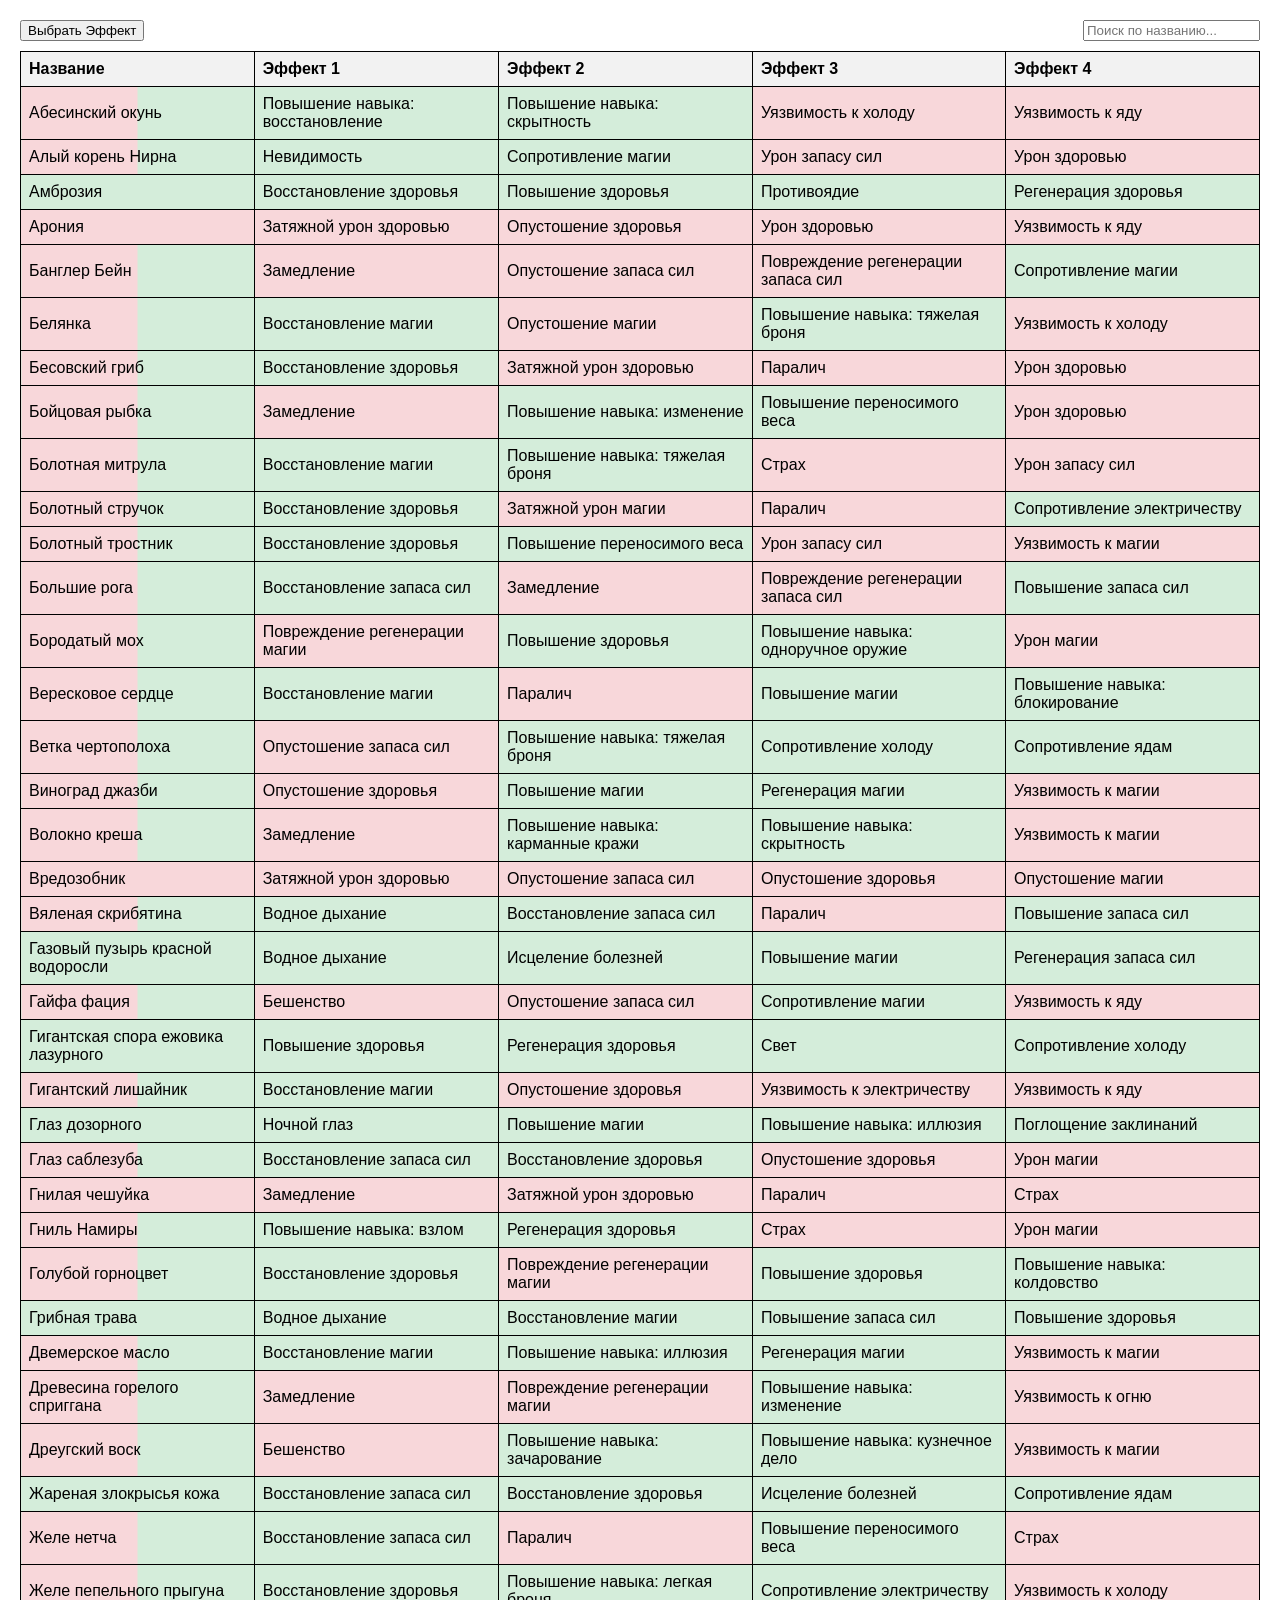
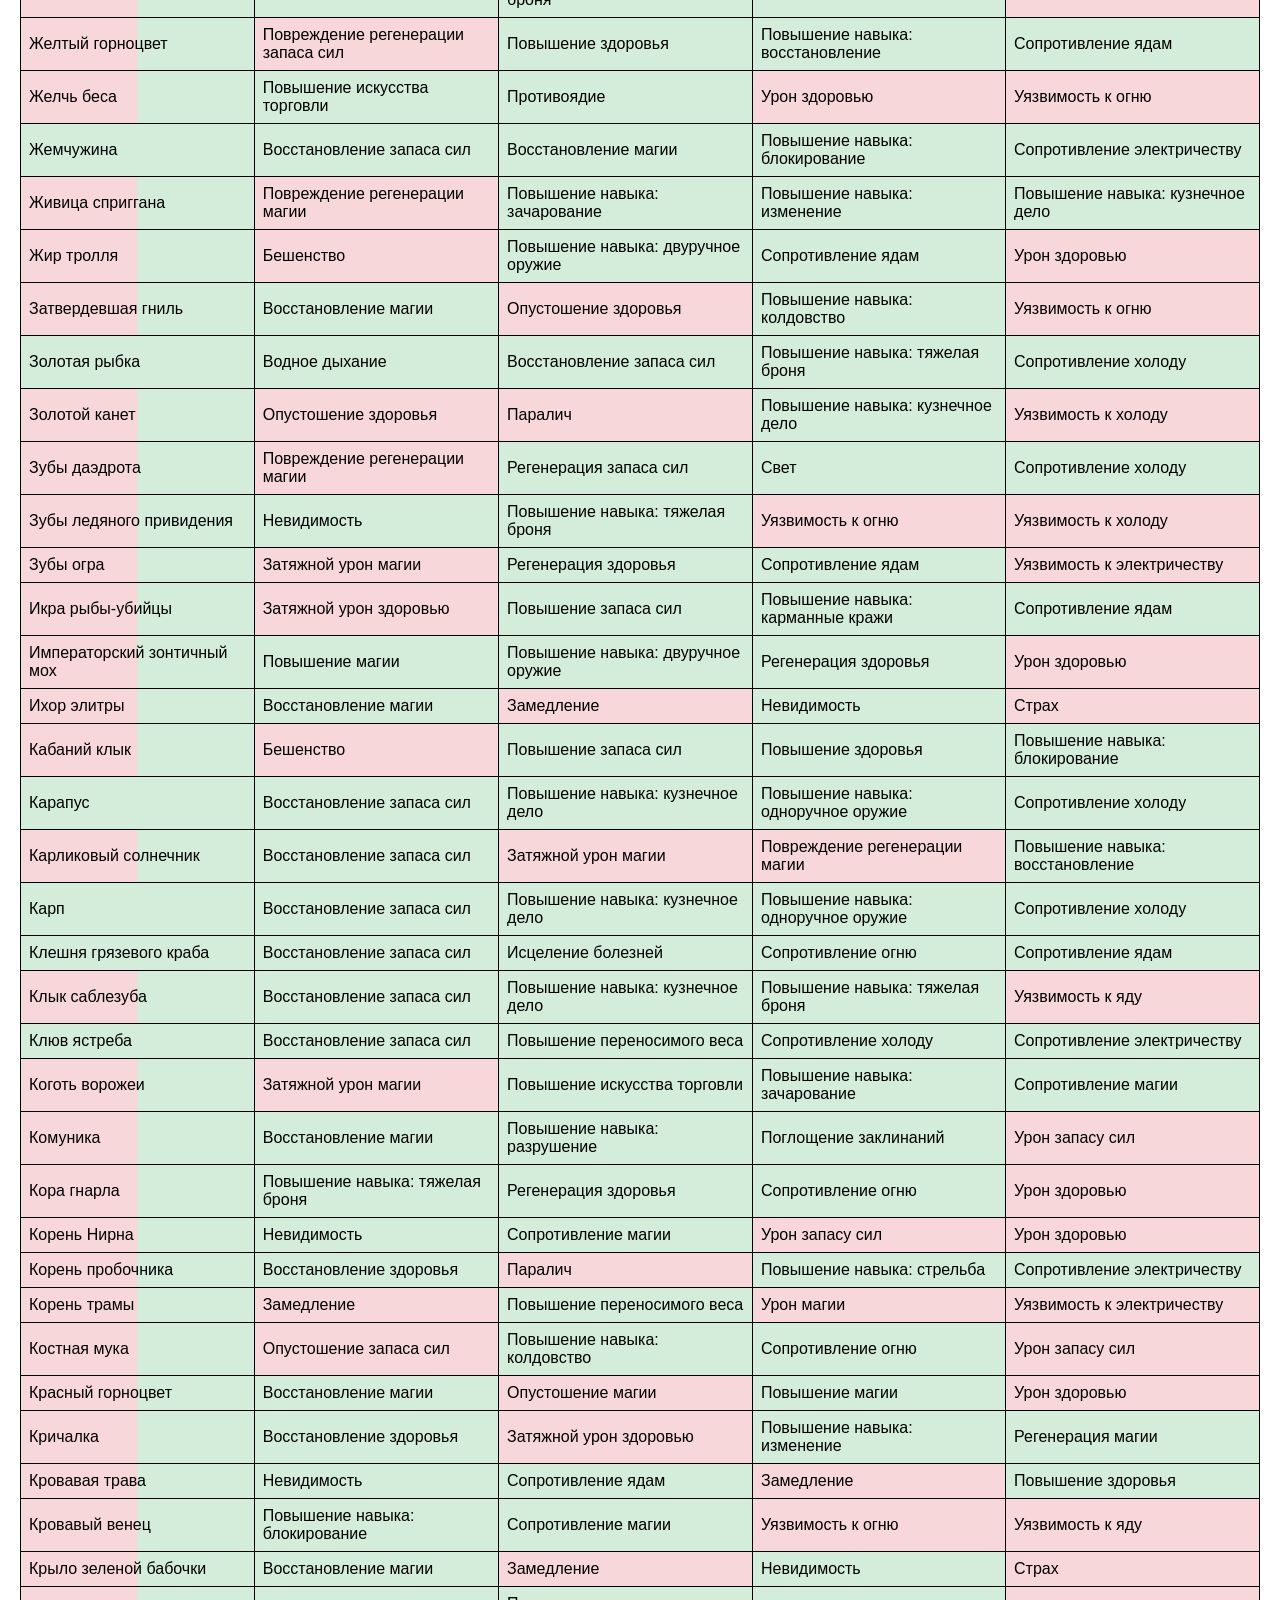
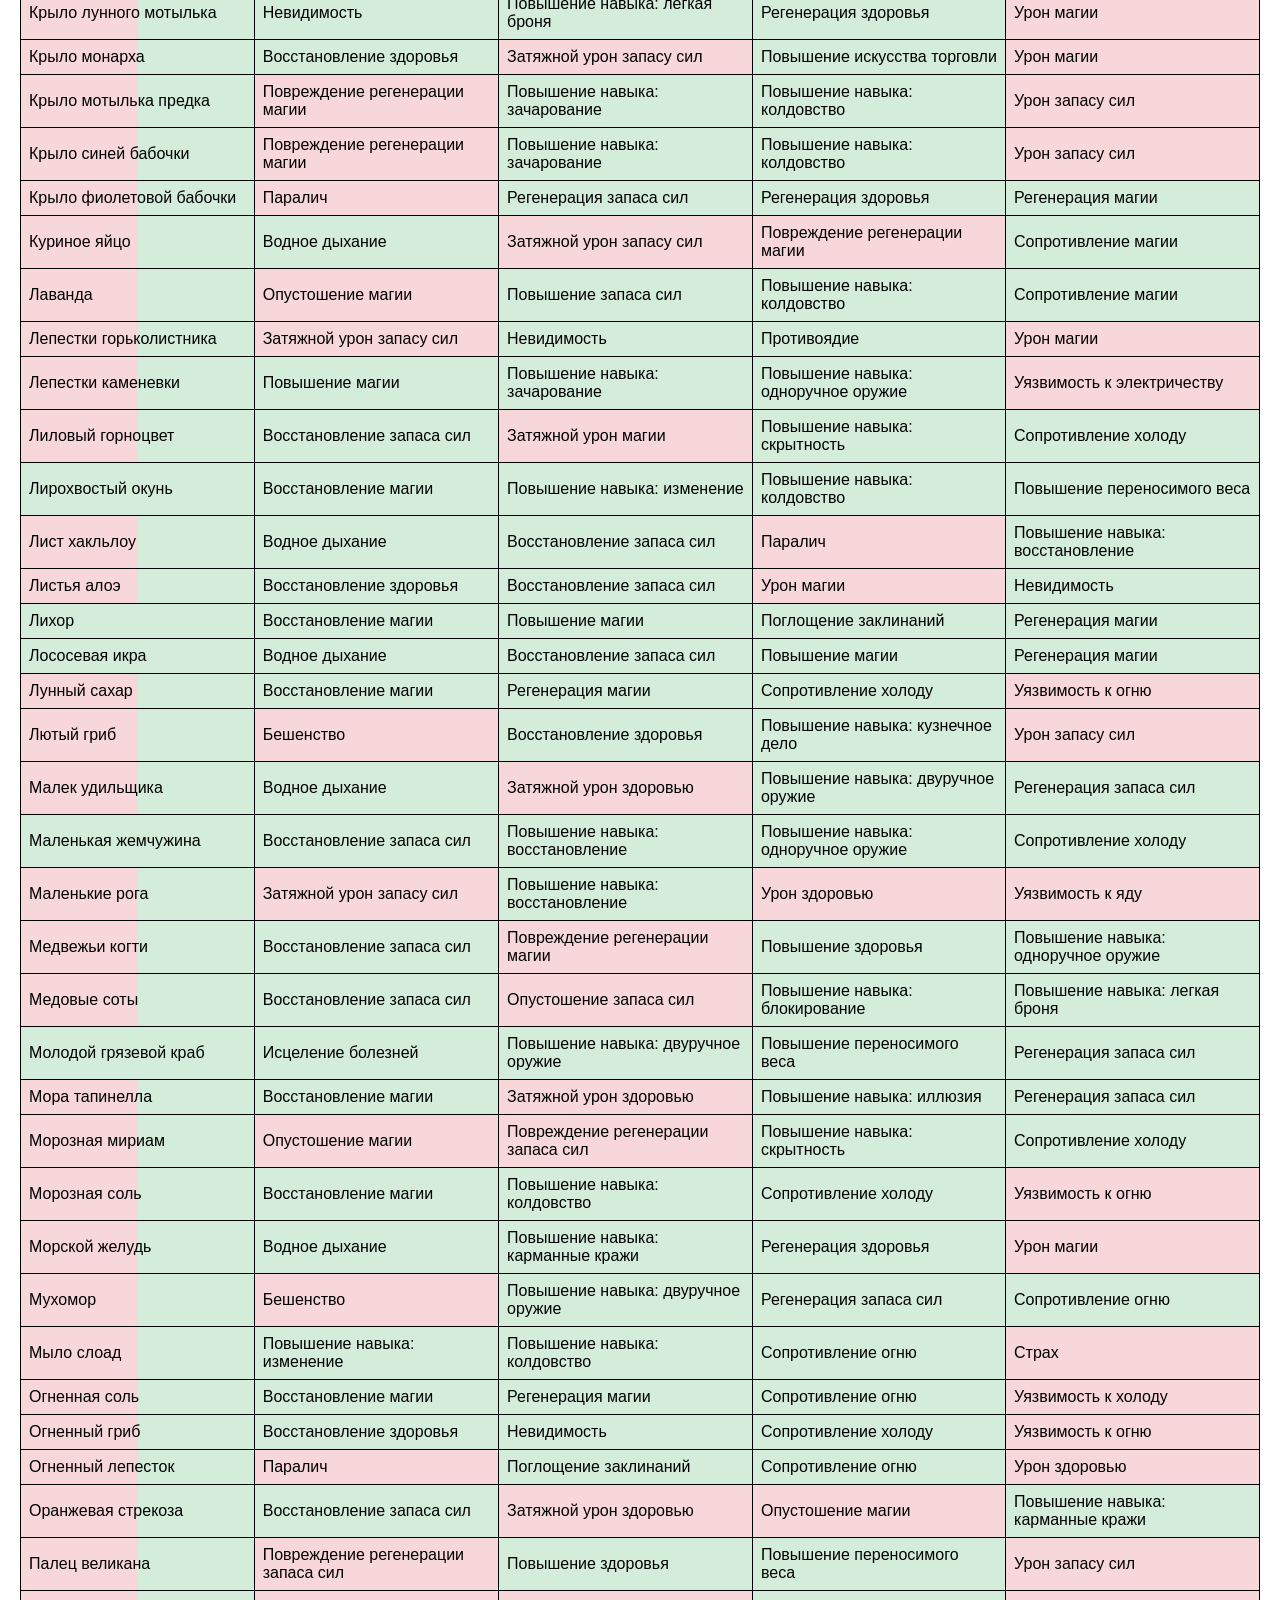
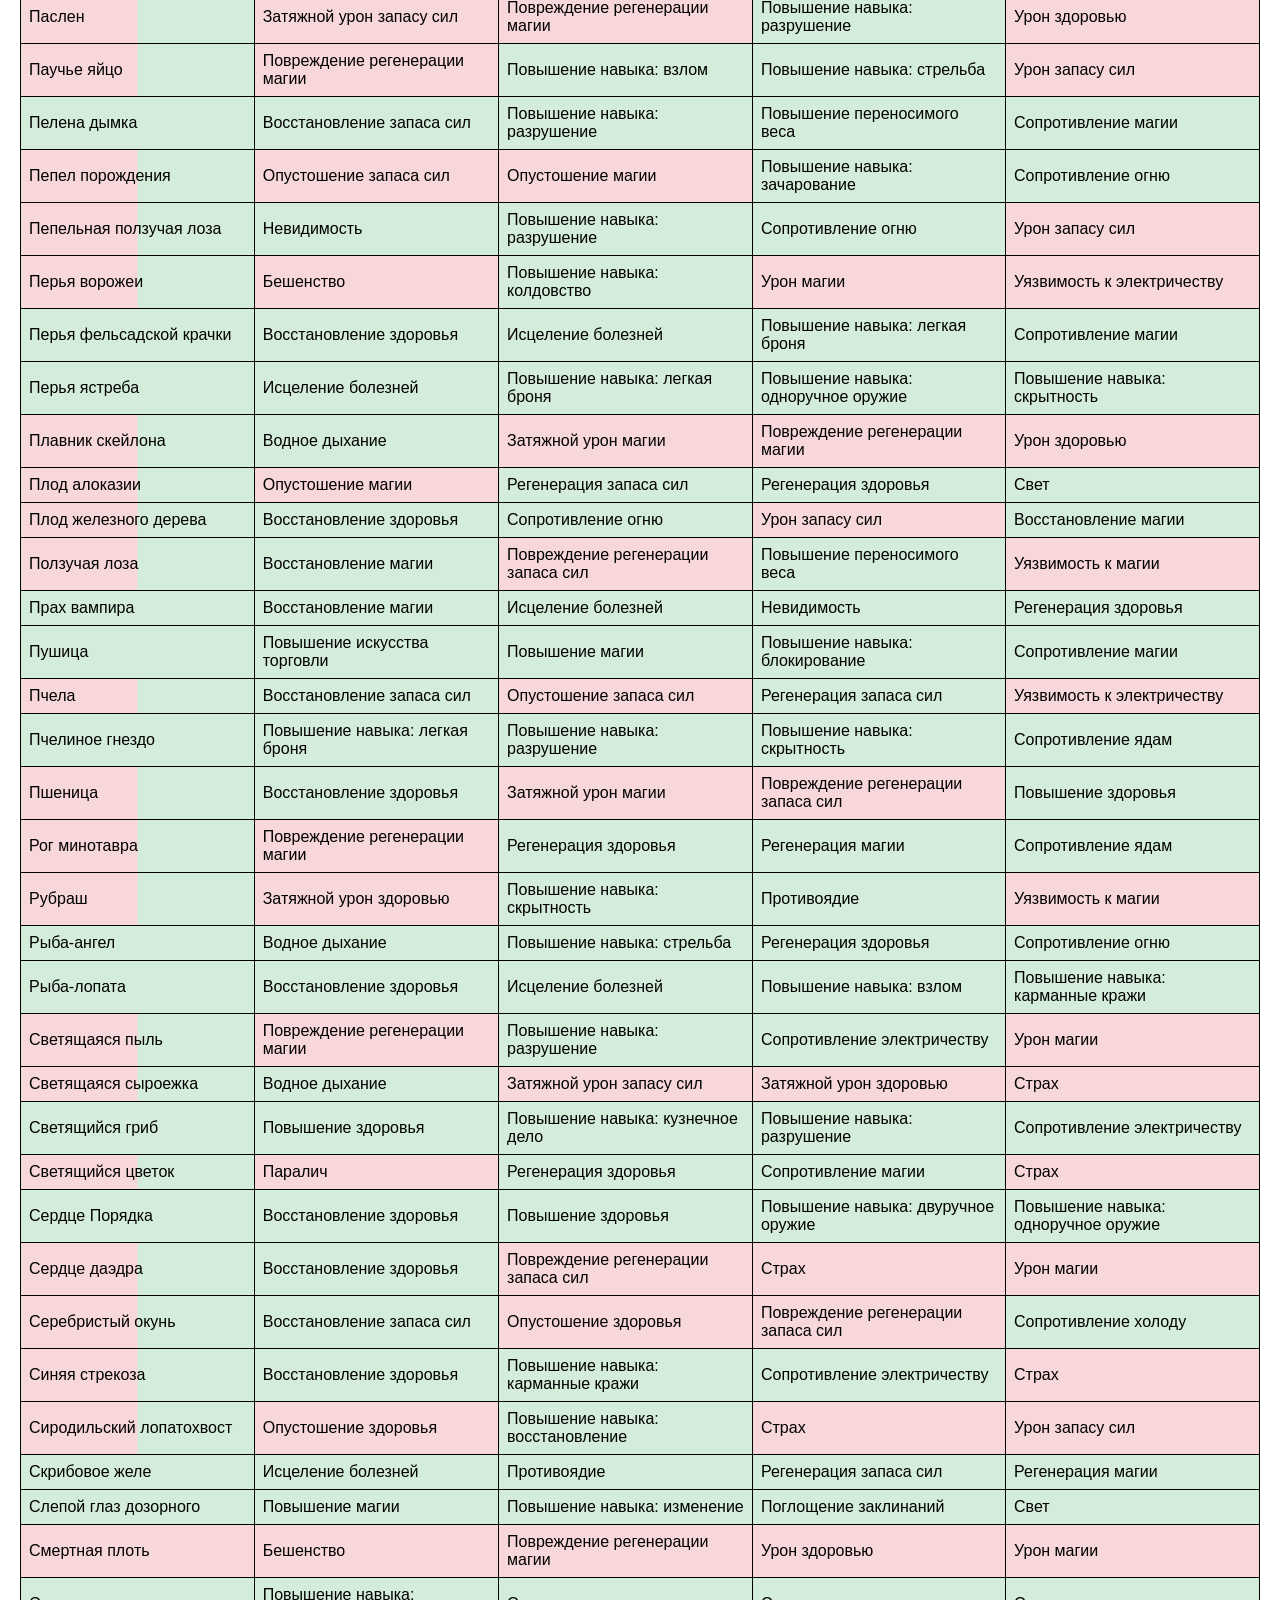
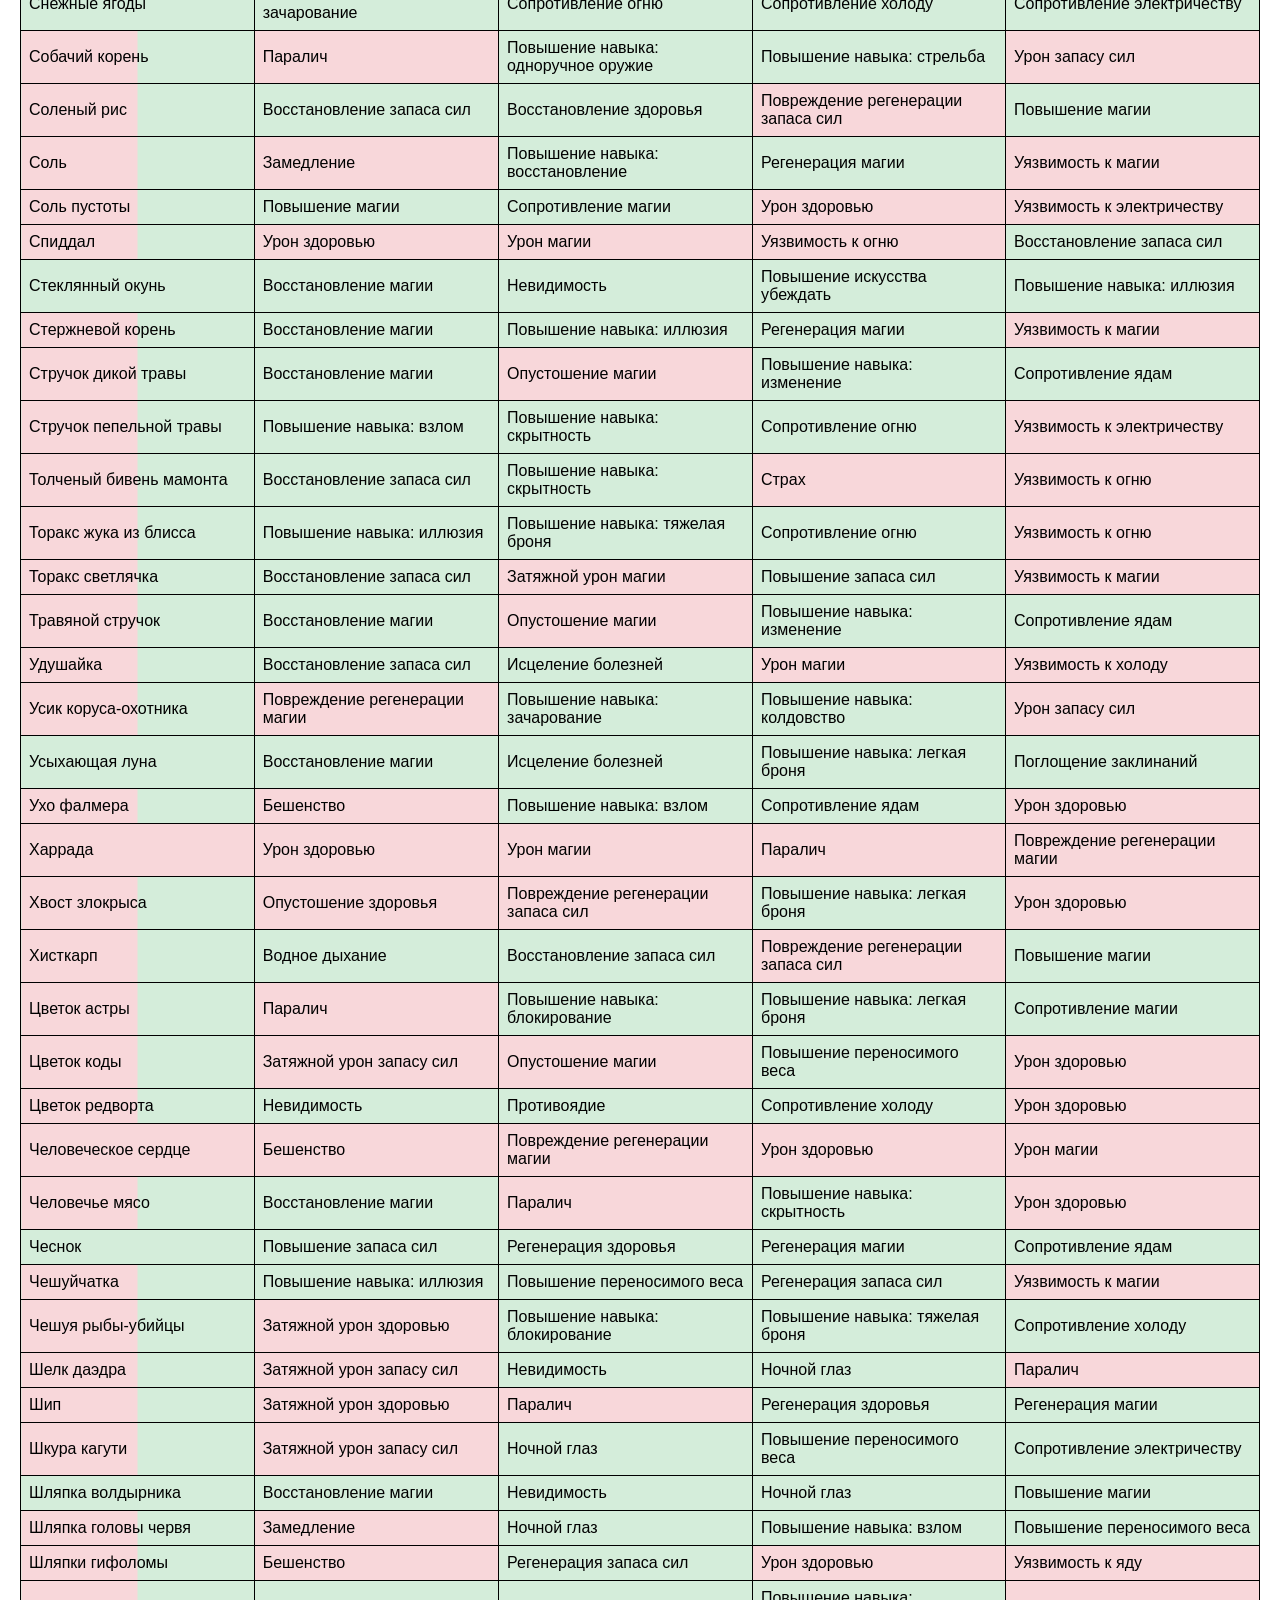
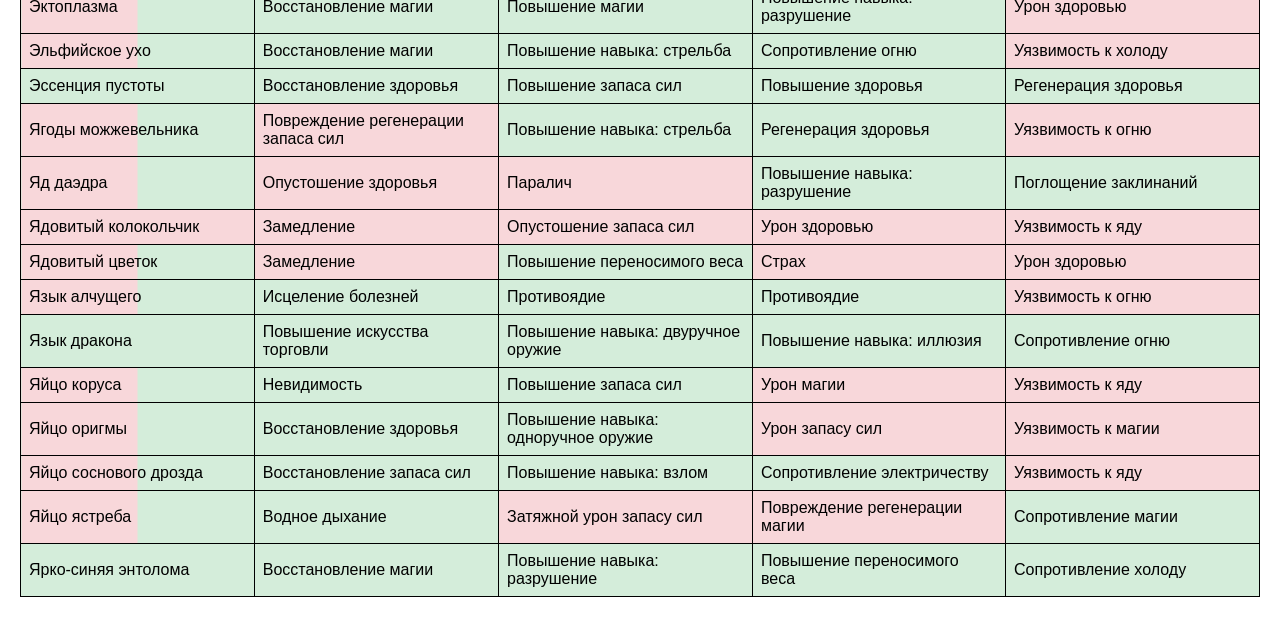
<file: site.html>
<!DOCTYPE html>
<html lang="ru">
<head>
    <meta charset="UTF-8">
    <meta name="viewport" content="width=device-width, initial-scale=1.0">
    <title>Алхимические Эффекты</title>
    <script src="https://code.jquery.com/jquery-3.6.0.min.js"></script>
    <style>
        body { font-family: Arial, sans-serif; margin: 20px; }
        table { width: 100%; border-collapse: collapse; margin-top: 10px; }
        th, td { border: 1px solid black; padding: 8px; text-align: left; cursor: pointer; }
        th { background-color: #f2f2f2; }
        .menu {
            display: none;
            position: absolute;
            background: white;
            border: 1px solid black;
            padding: 10px;
            z-index: 1000;
        }
        .menu button { display: block; width: 100%; margin: 5px 0; }
        .positive { background-color: #d4edda; }
        .negative { background-color: #f8d7da; }
        .mixed { background: linear-gradient(90deg, #f8d7da 50%, #d4edda 50%); }
        .controls { display: flex; align-items: center; justify-content: space-between; gap: 10px; }
    </style>
</head>
<body>

    <div class="controls">
        <div class="button-group">
            <button id="menu-btn">Выбрать Эффект</button>
            <div class="menu" id="effects-menu"></div>
            <button id="back-btn">Назад</button>
        </div>
        <input type="text" id="search" placeholder="Поиск по названию..." />
    </div>

    <!-- Таблица выбора -->
    <table id="selection-table" style="display: none;">
        <thead>
            <tr>
                <th>Название <button id="remove-all-btn">Удалить все</button></th>
                <th>Эффект 1</th>
                <th>Эффект 2</th>
                <th>Эффект 3</th>
                <th>Эффект 4</th>
            </tr>
        </thead>
        <tbody></tbody>
    </table>
    <table id="combination-table" style="display: none;">
        <thead>
            <tr>
                <th>Название</th>
                <th>Эффект 1</th>
                <th>Эффект 2</th>
                <th>Эффект 3</th>
                <th>Эффект 4</th>
            </tr>
        </thead>
        <tbody></tbody>
    </table>
    <table id="data-table">
        <thead>
            <tr>
                <th>Название</th>
                <th>Эффект 1</th>
                <th>Эффект 2</th>
                <th>Эффект 3</th>
                <th>Эффект 4</th>
            </tr>
        </thead>
        <tbody></tbody>
    </table>

    <script>
$(document).ready(() => {
    const MAX_SELECTION_COUNT = 3;
    const effectClasses = { positive: 'positive', negative: 'negative', mixed: 'mixed' };
    let data = [], effectsData = {}, positiveEffects = new Set(), negativeEffects = new Set();
    let selectedNames = new Set(), selectedColors = {}, searchQuery = '', selectedEffect = null;
    let isFirstNamePositive = null; // Отслеживание состояния первого эффекта (положительный или отрицательный)

    const $effectsMenu = $('#effects-menu'),
          $dataTableBody = $('#data-table tbody'),
          $selectionTableBody = $('#selection-table tbody'),
          $combinationTableBody = $('#combination-table tbody'),
          $search = $('#search'),
          $backBtn = $('#back-btn'),
          $selectionTable = $('#selection-table'),
          $combinationTable = $('#combination-table');

    const loadData = () => {
        $.when($.getJSON('data.json'), $.getJSON('positive_negative_data.json'), $.getJSON('effects.json'))
            .done(([dataResponse], [effectsResponse], [effectsList]) => {
                data = dataResponse;
                positiveEffects = new Set(effectsResponse.positive_effects || []);
                negativeEffects = new Set(effectsResponse.negative_effects || []);
                effectsData = effectsList.reduce((acc, { effect, names }) => {
                    acc[effect] = names;
                    return acc;
                }, {});
                renderTable(data);
                renderEffectsMenu();
            }).fail(() => console.error('Ошибка загрузки данных'));
    };

    const getEffectClass = effect => positiveEffects.has(effect) ? effectClasses.positive : 
                                    negativeEffects.has(effect) ? effectClasses.negative : '';

    const getEffectState = item =>
        item.effect_state || (item.effects.some(e => positiveEffects.has(e)) && item.effects.some(e => negativeEffects.has(e)) ? 0 :
        item.effects.some(e => positiveEffects.has(e)) ? 1 : -1);

        const renderEffectsMenu = () => {
    $effectsMenu.empty();
    
    // Сортируем эффекты в алфавитном порядке
    const sortedEffects = [...new Set(data.flatMap(i => i.effects))].sort((a, b) => a.localeCompare(b));

    // Добавляем кнопки для каждого эффекта
    $effectsMenu.append(sortedEffects
        .map(effect => `<button class="effect-btn">${effect}</button>`)
        .join(''));
};

    const renderTable = items => {
        $dataTableBody.empty().append(items.filter(({ name }) => !searchQuery || name.toLowerCase().includes(searchQuery.toLowerCase()))
            .map(({ name, effects }) => {
                const effectState = getEffectState(data.find(i => i.name === name));
                const nameClass = selectedColors[name] || (effectState === 0 ? effectClasses.mixed : effectState === 1 ? effectClasses.positive : effectClasses.negative);
                const orderedEffects = selectedEffect ? [selectedEffect, ...effects.filter(e => e !== selectedEffect)] : effects;
                return `<tr>
                    <td class="${nameClass}" data-name="${name}">${name}</td>
                    ${orderedEffects.map(effect => `<td class="${getEffectClass(effect)} effect-cell" data-effect="${effect}">${effect}</td>`).join('')}
                </tr>`;
            }).join(''));
        $backBtn.toggle(!!selectedEffect);
    };

    const renderCombinationTable = () => {
    const selectedItems = Array.from(selectedNames).map(name => data.find(i => i.name === name));

    if (selectedItems.length === 0) {
        $combinationTableBody.empty();
        $combinationTable.hide();
        return;
    }

    const focusOnPositive = isFirstNamePositive;
    let effectsToShow = new Set();
    let effectsToExclude = new Set();

    selectedItems.forEach(item => {
        item.effects.forEach(effect => {
            if ((focusOnPositive && positiveEffects.has(effect)) || (!focusOnPositive && negativeEffects.has(effect))) {
                effectsToShow.add(effect);
            } else {
                effectsToExclude.add(effect);
            }
        });
    });

    let candidateNames = new Set();
    effectsToShow.forEach(effect => {
        if (effectsData[effect]) {
            effectsData[effect].forEach(name => {
                if (!selectedNames.has(name)) {
                    candidateNames.add(name);
                }
            });
        }
    });

    let finalCombinationNames = new Set();
    candidateNames.forEach(name => {
        const item = data.find(i => i.name === name);
        let hasExcludedEffect = false;

        item.effects.forEach(effect => {
            if (effectsToExclude.has(effect)) {
                hasExcludedEffect = true;
            }
        });

        if (!hasExcludedEffect) {
            finalCombinationNames.add(name);
        }
    });

    const sortedNames = Array.from(finalCombinationNames).sort((a, b) => a.localeCompare(b));

    $combinationTableBody.empty().append(sortedNames.map(name => {
        const item = data.find(i => i.name === name);
        const effectState = getEffectState(item);
        const nameClass = effectState === 0 ? effectClasses.mixed : effectState === 1 ? effectClasses.positive : effectState === -1 ? effectClasses.negative : '';
        return `<tr>
            <td class="${nameClass}" data-name="${name}">${name}</td>
            ${item.effects.map(effect => `<td class="${getEffectClass(effect)}">${effect}</td>`).join('')}
        </tr>`;
    }).join(''));

    $combinationTable.toggle(finalCombinationNames.size > 0);
};

// Обработчик клика для ячеек name в таблице сочетаний
$(document).on('click', '#combination-table td[data-name]', function (event) {
    const name = $(this).data('name');
    if (selectedNames.has(name) || $selectionTableBody.children().length >= MAX_SELECTION_COUNT) return;

    // Получаем состояние эффекта и определяем, можно ли его добавить
    const effectState = getEffectState(data.find(i => i.name === name));
    const selectedClass = effectState === 0 ? ((event.pageX - $(this).offset().left) < $(this).width() / 2 ? effectClasses.negative : effectClasses.positive) :
                            effectState === 1 ? effectClasses.positive : effectClasses.negative;

    // Проверка, можно ли добавить эффект
    if (!canAddEffect(name, selectedClass)) {
        return; // Если добавить нельзя, выходим из функции
    }

    // Устанавливаем первый эффект, если он еще не был установлен
    if (isFirstNamePositive === null) {
        isFirstNamePositive = (selectedClass === effectClasses.positive);
    }

    selectedNames.add(name);
    addToSelectionTable(name, selectedClass);
    $(this).closest('tr').hide();
});


    $('#menu-btn').click(() => $effectsMenu.toggle());

    $(document).on('click', '.effect-btn', function () {
        selectedEffect = $(this).text();
        renderTable(data.filter(item => item.effects.includes(selectedEffect)));
        $effectsMenu.hide();
    });

    $search.on('input', function () { searchQuery = $(this).val(); renderTable(data); });
    $backBtn.click(() => { searchQuery = ''; selectedEffect = null; renderTable(data); });

    const canAddEffect = (name, selectedClass) => {
    // Проверяем, можно ли добавить эффект, основываясь на первом выбранном эффекте
    if (isFirstNamePositive === null) return true; // Первый эффект еще не выбран

    const effectState = getEffectState(data.find(i => i.name === name));
    if (isFirstNamePositive && effectState === -1) {
        return false; // Если первый эффект был положительным, запрещаем добавлять полностью отрицательный
    }
    if (!isFirstNamePositive && effectState === 1) {
        return false; // Если первый эффект был отрицательным, запрещаем добавлять полностью положительный
    }

    return true; // В остальных случаях эффект можно добавить
};

// При добавлении элемента в таблицу:
$(document).on('click', '#data-table td:first-child', function (event) {
    const name = $(this).data('name');
    if (selectedNames.has(name) || $selectionTableBody.children().length >= MAX_SELECTION_COUNT) return;

    // Получаем состояние эффекта и определяем, можно ли его добавить
    const effectState = getEffectState(data.find(i => i.name === name));
    const selectedClass = effectState === 0 ? ((event.pageX - $(this).offset().left) < $(this).width() / 2 ? effectClasses.negative : effectClasses.positive) :
                            effectState === 1 ? effectClasses.positive : effectClasses.negative;

    // Проверка, можно ли добавить эффект
    if (!canAddEffect(name, selectedClass)) {
        return; // Если добавить нельзя, выходим из функции
    }

    // Устанавливаем первый эффект, если он еще не был установлен
    if (isFirstNamePositive === null) {
        isFirstNamePositive = (selectedClass === effectClasses.positive);
    }

    selectedNames.add(name);
    addToSelectionTable(name, selectedClass);
    $(this).closest('tr').hide();
});

     const addToSelectionTable = (name, selectedClass) => {
    selectedColors[name] = selectedClass; // Сохраняем исходный класс, он может пригодиться в будущем

    const item = data.find(i => i.name === name);
    // Всегда используем тот же цвет, что был выбран для первого элемента
    const finalClass = isFirstNamePositive ? effectClasses.positive : effectClasses.negative;

    $selectionTableBody.append(`<tr>
            <td class="${finalClass}"><span>${name}</span><button class="remove-btn" data-name="${name}">Удалить</button></td>
            ${item.effects.map(effect => `<td class="${getEffectClass(effect)}">${effect}</td>`).join('')}
        </tr>`).parent().show();

    renderCombinationTable();
};



    $(document).on('click', '.remove-btn', function () {
    const name = $(this).data('name');
    selectedNames.delete(name);
    $(this).closest('tr').remove();
    $dataTableBody.find(`tr:has(td[data-name="${name}"])`).show();

    // Если после удаления таблица выбора пустая, сбрасываем isFirstNamePositive
    if ($selectionTableBody.children().length === 0) {
        isFirstNamePositive = null; // Сброс первого эффекта
    }

    renderCombinationTable();
    if (!selectedNames.size) $selectionTable.hide();
});

// Очистка всех данных, включая сброс первого эффекта
$('#remove-all-btn').click(() => {
    selectedNames.clear(); // Очистка всех выбранных имен
    selectedColors = {}; // Очистка всех цветов выделения
    isFirstNamePositive = null; // Сброс первого эффекта
    $selectionTableBody.empty().parent().hide(); // Очистка таблицы выбора
    $combinationTable.hide(); // Скрытие таблицы комбинаций
    renderTable(data); // Восстановление основной таблицы в исходное состояние
});


    $('#remove-all-btn').click(() => {
    selectedNames.clear(); // Очистка всех выбранных имен
    selectedColors = {}; // Очистка всех цветов выделения
    selectedEffect = null; //костыль, чтобы не появлялся 6 столбец
    isFirstNamePositive = null; // Сброс первого эффекта
    $selectionTableBody.empty().parent().hide(); // Очистка таблицы выбора
    $combinationTable.hide(); // Скрытие таблицы комбинаций
    renderTable(data); // Восстановление основной таблицы в исходное состояние
});


    $(document).on('click', '.effect-cell', function () {
        selectedEffect = $(this).data('effect');
        renderTable(data.filter(item => item.effects.includes(selectedEffect)));
    });

    loadData();
});


    </script>
</body>
</html>
</file>
